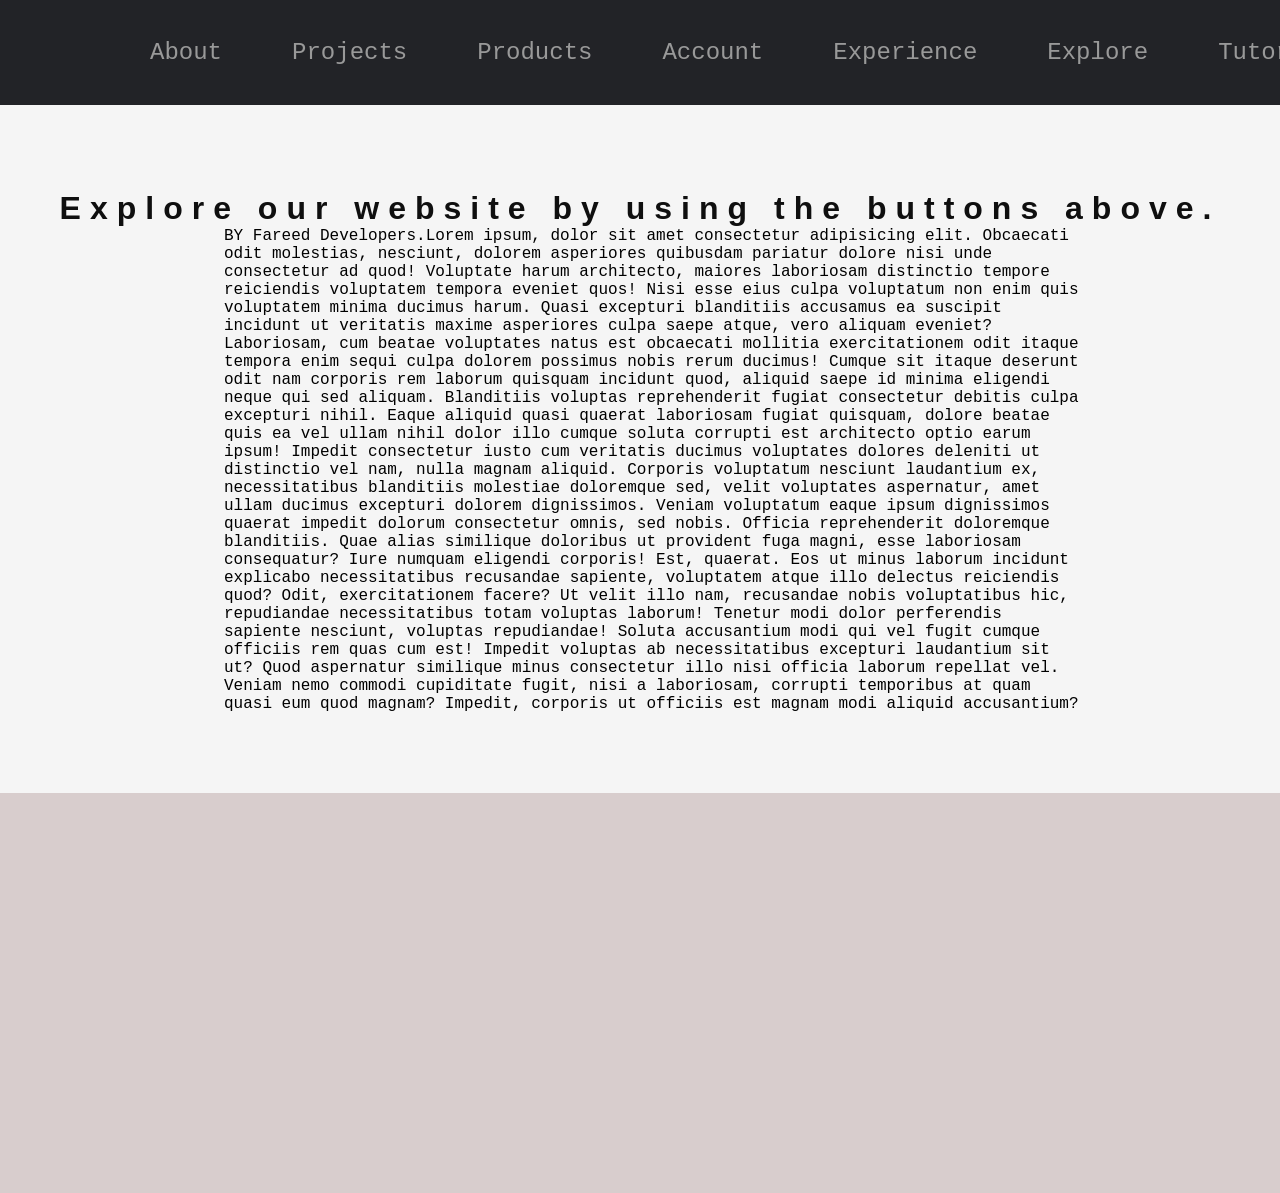
<file: index.html>
<!DOCTYPE html>
<html lang="en">
  <head>
    <link type="text/css" rel="stylesheet" href="style.css" />
    <link
      rel="shortcut icon"
      href="fareed developers by photoshop yellow(edited).jpg"
      type="image/x-icon"
    />
    <title>Fareed Developers Ofiicial</title>
  </head>
  <body>
    <nav>
      <a href="/about_a.html"></a>
      <a href="/about_a.html">About</a>
      <a href="/projects_a.html">Projects</a>
      <a href="/our_products_a.html">Products</a>
      <a href="/account_a.html.html">Account</a>
      <a href="/experience_a.html">Experience</a>
      <a href="/explore_a.html">Explore</a>
      <a href="/tutorial_a.html">Tutorials</a>
    </nav>
      
    <script src="a_website.js"></script>
    <div><button id="auto" onclick="auto_visit()">Auto Visit</button></a></div>
    <main>
      <section>
        <div>
          <h2>Explore our website by using the buttons above.</h2>
        </div>
        <div>
          <p class="dummytext">
            BY Fareed Developers.Lorem ipsum, dolor sit amet consectetur
            adipisicing elit. Obcaecati odit molestias, nesciunt, dolorem
            asperiores quibusdam pariatur dolore nisi unde consectetur ad quod!
            Voluptate harum architecto, maiores laboriosam distinctio tempore
            reiciendis voluptatem tempora eveniet quos! Nisi esse eius culpa
            voluptatum non enim quis voluptatem minima ducimus harum. Quasi
            excepturi blanditiis accusamus ea suscipit incidunt ut veritatis
            maxime asperiores culpa saepe atque, vero aliquam eveniet?
            Laboriosam, cum beatae voluptates natus est obcaecati mollitia
            exercitationem odit itaque tempora enim sequi culpa dolorem possimus
            nobis rerum ducimus! Cumque sit itaque deserunt odit nam corporis
            rem laborum quisquam incidunt quod, aliquid saepe id minima eligendi
            neque qui sed aliquam. Blanditiis voluptas reprehenderit fugiat
            consectetur debitis culpa excepturi nihil. Eaque aliquid quasi
            quaerat laboriosam fugiat quisquam, dolore beatae quis ea vel ullam
            nihil dolor illo cumque soluta corrupti est architecto optio earum
            ipsum! Impedit consectetur iusto cum veritatis ducimus voluptates
            dolores deleniti ut distinctio vel nam, nulla magnam aliquid.
            Corporis voluptatum nesciunt laudantium ex, necessitatibus
            blanditiis molestiae doloremque sed, velit voluptates aspernatur,
            amet ullam ducimus excepturi dolorem dignissimos. Veniam voluptatum
            eaque ipsum dignissimos quaerat impedit dolorum consectetur omnis,
            sed nobis. Officia reprehenderit doloremque blanditiis. Quae alias
            similique doloribus ut provident fuga magni, esse laboriosam
            consequatur? Iure numquam eligendi corporis! Est, quaerat. Eos ut
            minus laborum incidunt explicabo necessitatibus recusandae sapiente,
            voluptatem atque illo delectus reiciendis quod? Odit, exercitationem
            facere? Ut velit illo nam, recusandae nobis voluptatibus hic,
            repudiandae necessitatibus totam voluptas laborum! Tenetur modi
            dolor perferendis sapiente nesciunt, voluptas repudiandae! Soluta
            accusantium modi qui vel fugit cumque officiis rem quas cum est!
            Impedit voluptas ab necessitatibus excepturi laudantium sit ut? Quod
            aspernatur similique minus consectetur illo nisi officia laborum
            repellat vel. Veniam nemo commodi cupiditate fugit, nisi a
            laboriosam, corrupti temporibus at quam quasi eum quod magnam?
            Impedit, corporis ut officiis est magnam modi aliquid accusantium?
          </p>
        </div>
      </section>
    </main>
    <footer>
      <div class="foot"></div>
    </footer>
  </body>
</html>
</file>
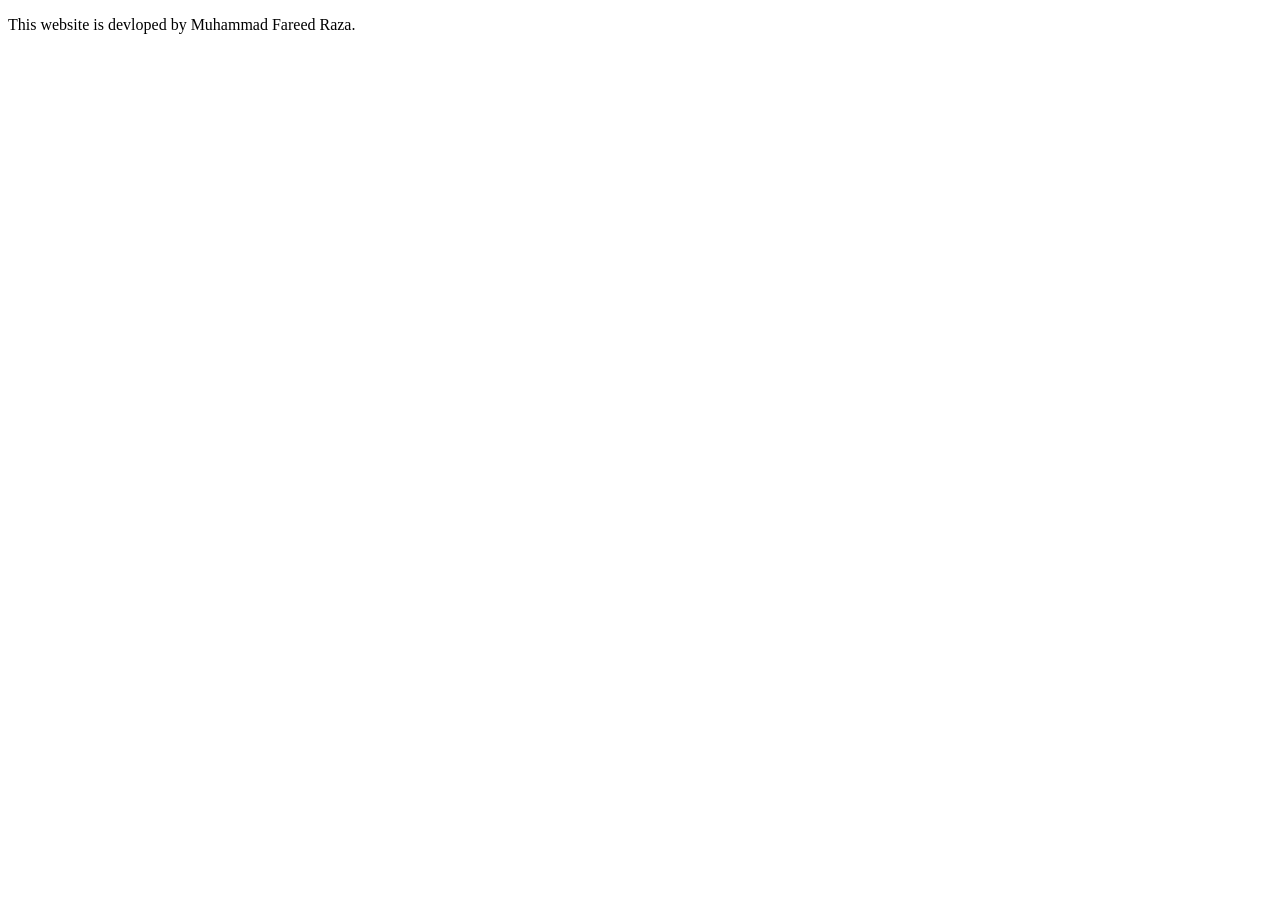
<file: about.html>
<!DOCTYPE html>
<html lang="en">
<head>
  <meta charset="UTF-8">
  <meta http-equiv="X-UA-Compatible" content="IE=edge">
  <meta name="viewport" content="width=device-width, initial-scale=1.0">
  <title>About</title>
</head>
<body>
  <p>This website is devloped by Muhammad Fareed Raza.</p>
</body>
</html>
</file>
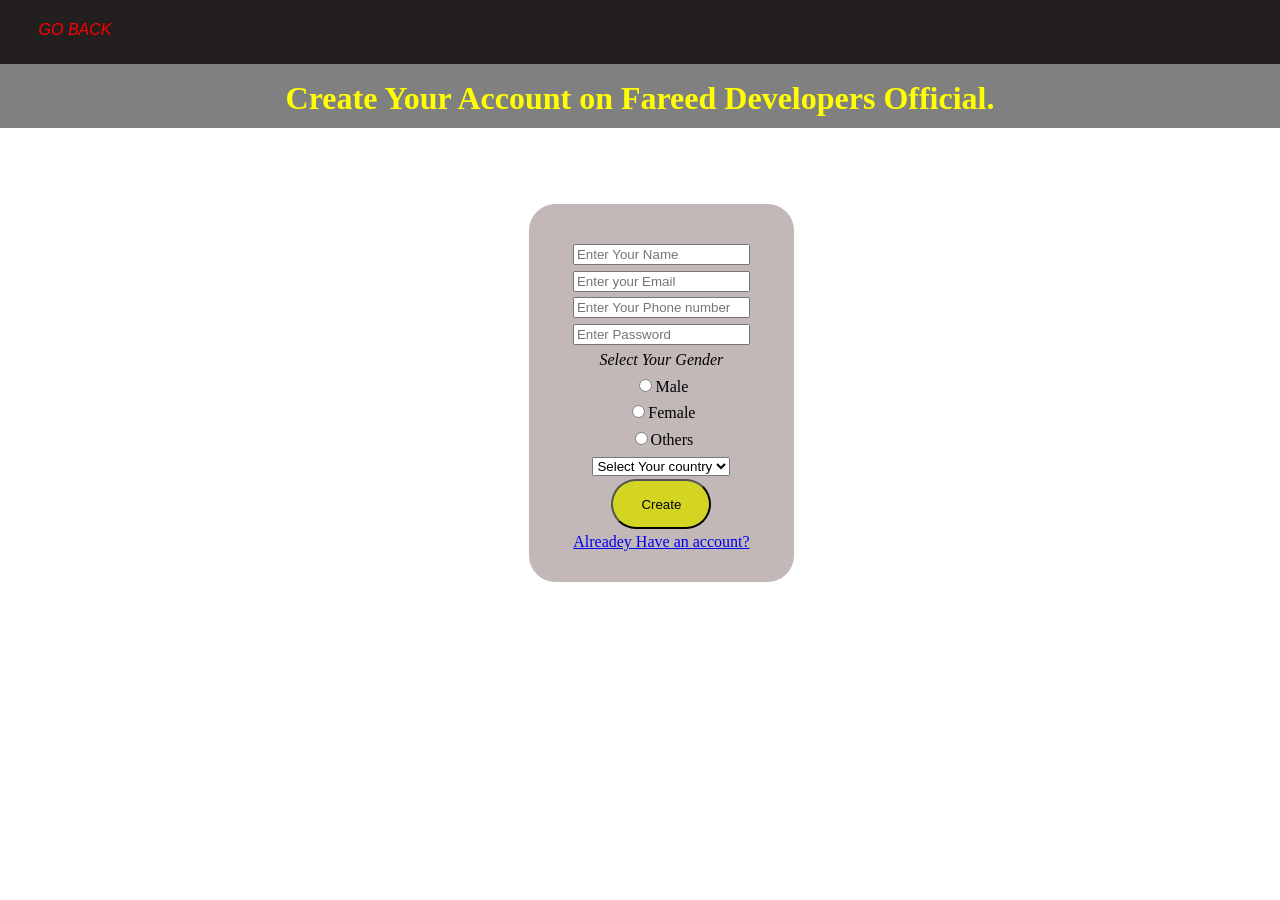
<file: account_a.html>
<!DOCTYPE html>
<html lang="en">
  <head>
    <link type="text/css" rel="stylesheet" href="style_accounts.css" />
    <meta charset="UTF-8" />
    <meta http-equiv="X-UA-Compatible" content="IE=edge" />
    <meta name="viewport" content="width=device-width, initial-scale=1.0" />
    <title>Create Account</title>
  </head>
  <body>
    <header>
      <div class="nav_bar">
        <a href="/index.html"><button id="btn_1">GO BACK</button></a>
      </div>
      <div class="dec_bar">
        <h1>Create Your Account on Fareed Developers Official.</h1>
      </div>
    </header>
    <main>
      <div class="create_account">
        <form>
          <input type="text" placeholder="Enter Your Name" /><br />
          <input type="email" placeholder="Enter your Email" /><br />
          <input type="text" placeholder="Enter Your Phone number" /><br />
          <input type="password" placeholder="Enter Password" /><br />
          <i>Select Your Gender</i><br />
          <label for="GenderA">
            <input
              type="radio"
              name="Gender"
              value="Male"
              id="GenderA"
              class="Gender"
            /><p class="Gend">Male</p> </label
          ><br />
          <label for="GenderB">
            <input
              type="radio"
              name="Gender"
              value="Female"
              id="GenderB"
              class="Gender"
            /><p class="Gend">Female</p> </label
          ><br />
          <label for="GenderC">
            <input
              type="radio"
              name="Gender"
              value="Others"
              id="GenderC"
              class="Gender"
            /><p class="Gend">Others</p></label
          ><br />
          <label for="country_name">
            <select name="country" id="country_name">
              <option value="your_country">Select Your country</option>
              <option value="Pakistan">Pakistan</option>
              <option value="India">India</option>
              <option value="Iran">Iran</option>
              <option value="Turkey">Turkey</option>
            </select>
          </label>
        </form>
        <a href="/index.html"><button class="btn_2" onclick="log_in_alert()">Create</button></a>
        <a href="Log_In_a.html" class="already" style="display: block;">Alreadey Have an account?</a>
      </div>
    </main>
    <footer>
    </footer>
    <script>
      function log_in_alert(){
        alert("Your account has successfully created.");
      }
  </script>
  </body>
</html>
</file>
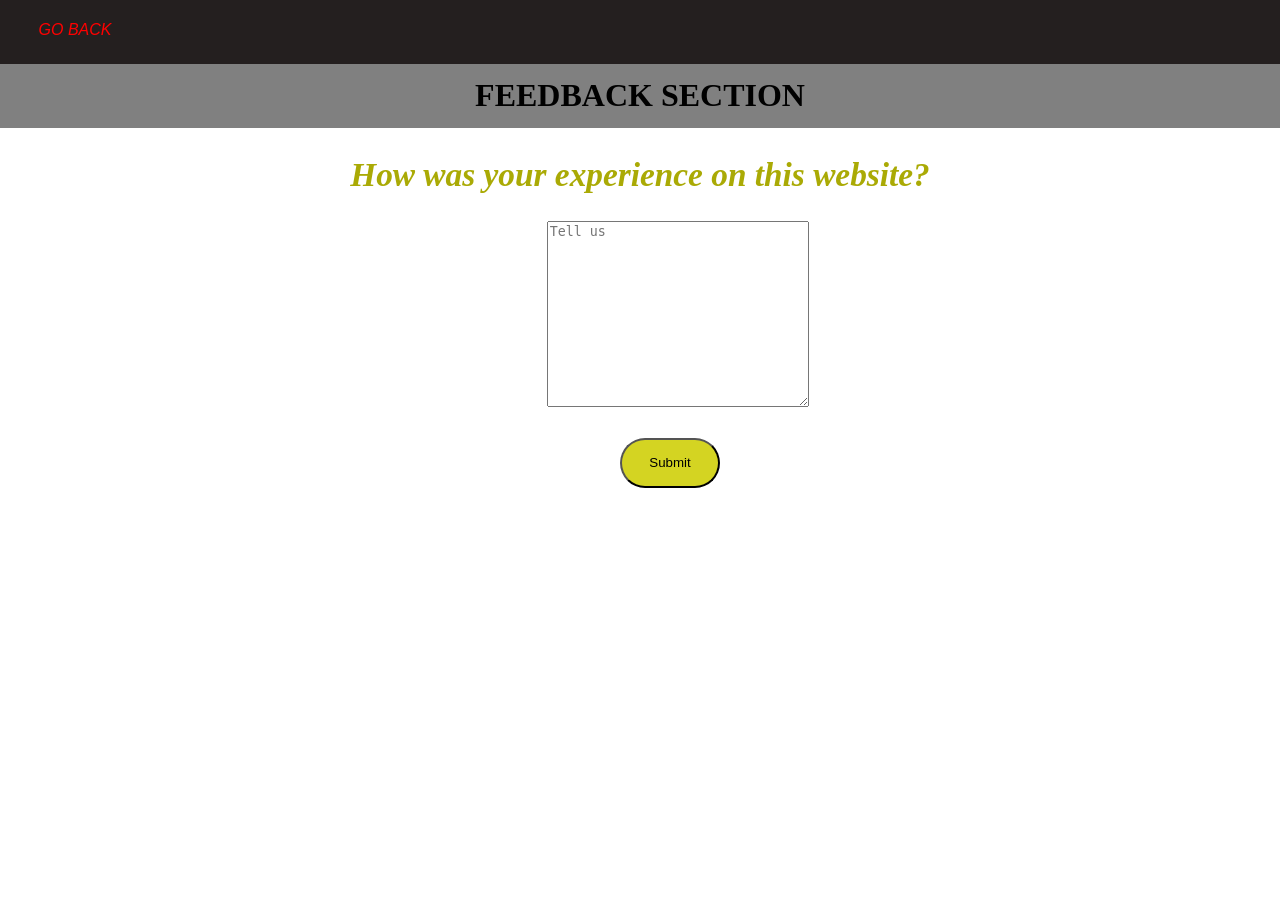
<file: experience_a.html>
<!DOCTYPE html>
<html lang="en">
<head>
  <meta charset="UTF-8">
  <meta http-equiv="X-UA-Compatible" content="IE=edge">
  <meta name="viewport" content="width=device-width, initial-scale=1.0">
  <link rel="stylesheet" type="text/css" href="style_experience.css">
  <title>Experience</title>
</head>
<body>
  <div class="nav_bar">
    <a href="/index.html"><button id="b_1">GO BACK</button></a>
  </div>
  <div class="dec_bar">
    <h1>FEEDBACK SECTION</h1>
  </div>
  <h2>How was your experience on this website?</h2>
  <form id="forum">
    <textarea name="experience" cols="30" rows="12" placeholder="Tell us"></textarea><br />
    
  </form>
  <a href="/index.html"><button id="btn_2" onclick="alert2()">Submit</button></a>
</body>
<script src="experience_a.js"></script>
</html>
</file>
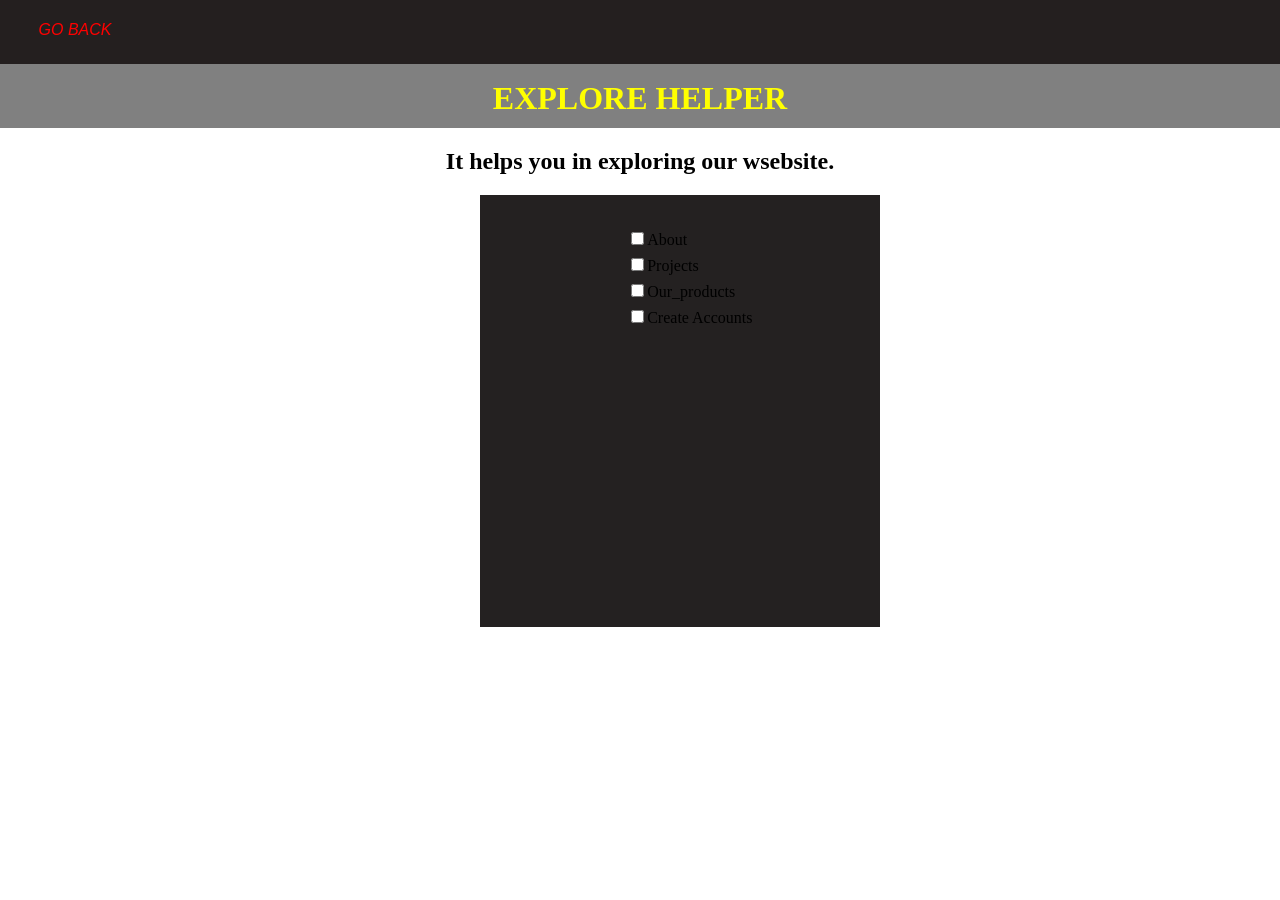
<file: explore_a.html>
<!DOCTYPE html>
<html lang="en">
<head>
  <meta charset="UTF-8">
  <link type="text/css" rel="stylesheet" href="style_explore.css" />
  <meta http-equiv="X-UA-Compatible" content="IE=edge">
  <meta name="viewport" content="width=device-width, initial-scale=1.0">
  <title>Explore Helper</title>
</head>
<body>
  <div class="nav_bar">
    <a href="/index.html"><button id="b_1">GO BACK</button></a>
  </div>
  <div class="dec_bar">
    <h1>EXPLORE HELPER</h1>
  </div>
  <h2>It helps you in exploring our wsebsite.</h2>
  <div class="designing">
    <input class="ab_1" type="checkbox">About<br>
    <input class="ab_1" type="checkbox">Projects<br>
    <input class="ab_1" type="checkbox">Our_products<br>
    <input class="ab_1" type="checkbox">Create Accounts<br>
  </div>
</body>
</html>
</file>
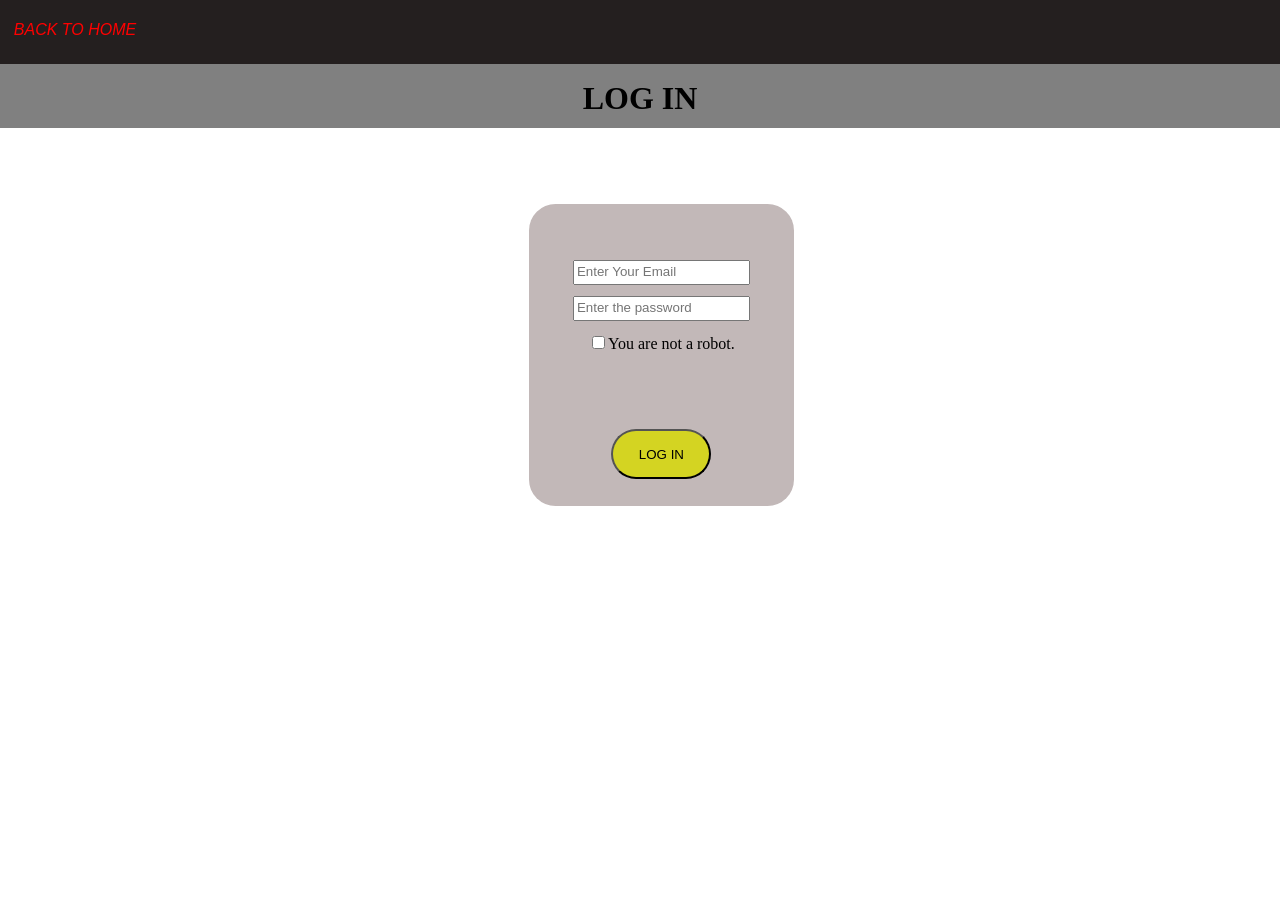
<file: Log_In_a.html>
<!DOCTYPE html>
<html lang="en">
  <head>
    <meta charset="UTF-8" />
    <link type="text/css" rel="stylesheet" href="style_log_in.css" />
    <meta http-equiv="X-UA-Compatible" content="IE=edge" />
    <meta name="viewport" content="width=device-width, initial-scale=1.0" />
    <title>LOG IN</title>
  </head>
  <body>
    <header>
      <div class="nav_bar">
        <a href="/index.html"><button id="b_1">BACK TO HOME</button></a>
      </div>
      <div class="dec_bar">
        <h1>LOG IN</h1>
      </div>
    </header>
    <main>
      <div class="log_in_form">
        <form>
          <input class="email" type="email" placeholder="Enter Your Email" /><br />
          <input class="password" type="password" placeholder="Enter the password" /><br />
          <input type="Checkbox" />You are not a robot.<br />
        </form>
        <a href="/index.html"><button class="btn_2" id="log_in_btn" onclick="log_in_alert()">LOG IN</button></a>
      </div>
    </main>
    <script>
      function log_in_alert(){
        alert("You have successfully signed in.");
      }
    </script>
  </body>
</html>
</file>
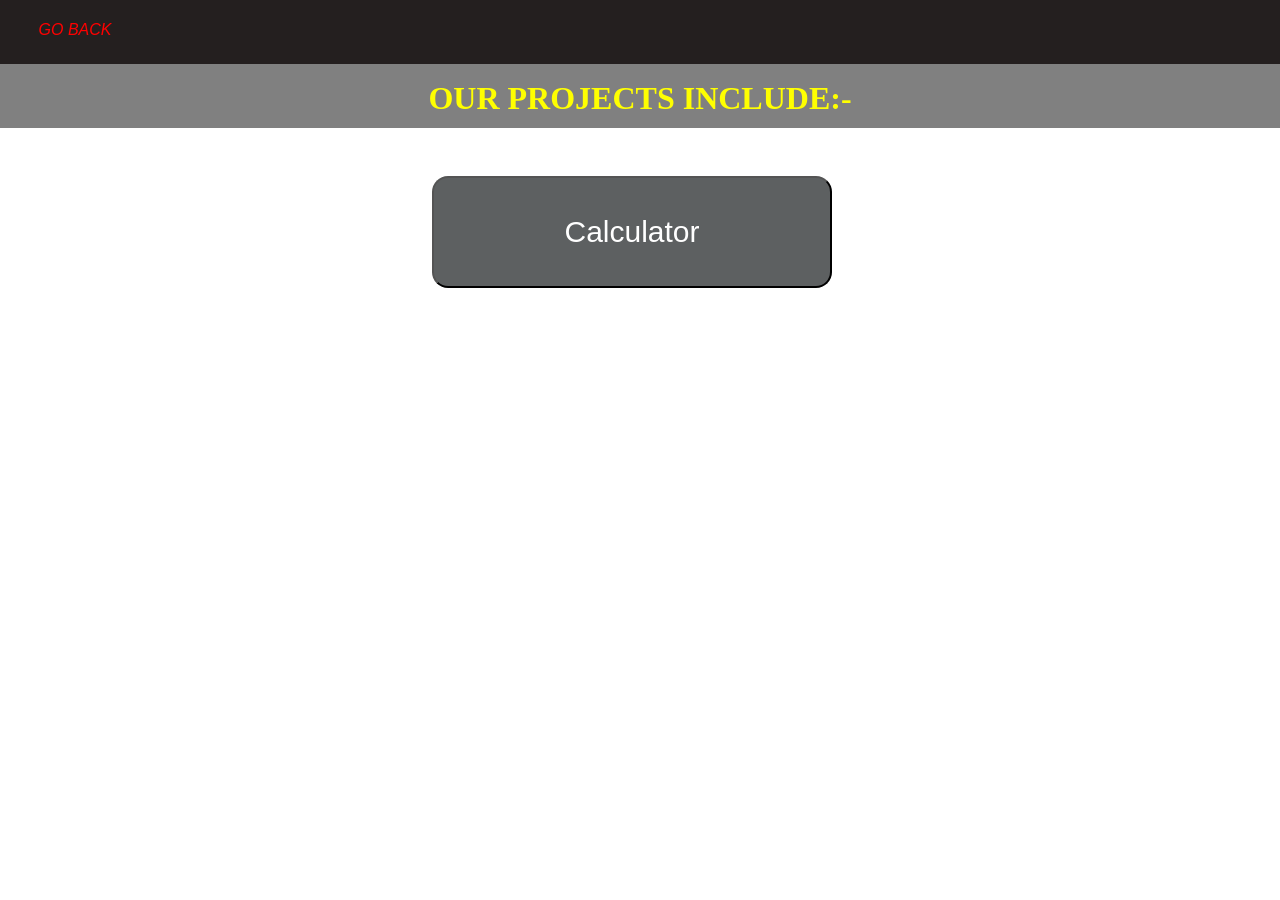
<file: our_products_a.html>
<!DOCTYPE html>
<html lang="en">
<head>
  <link type="text/css" rel="stylesheet" href="style_products.css">
  <title>Our Products</title>
</head>
<body>
  <header>
    <div class="nav_bar">
      <a href="/index.html"><button id="btn">GO BACK</button></a>
    </div>
    <div class="dec_bar">
      <h1>OUR PROJECTS INCLUDE:-</h1>
    </div>
  </header>
  <main>
    <div>
      <a href="test.html"><button class="cards">Calculator</button></a>
    </div>
  </main>
</body>
</html>
</file>
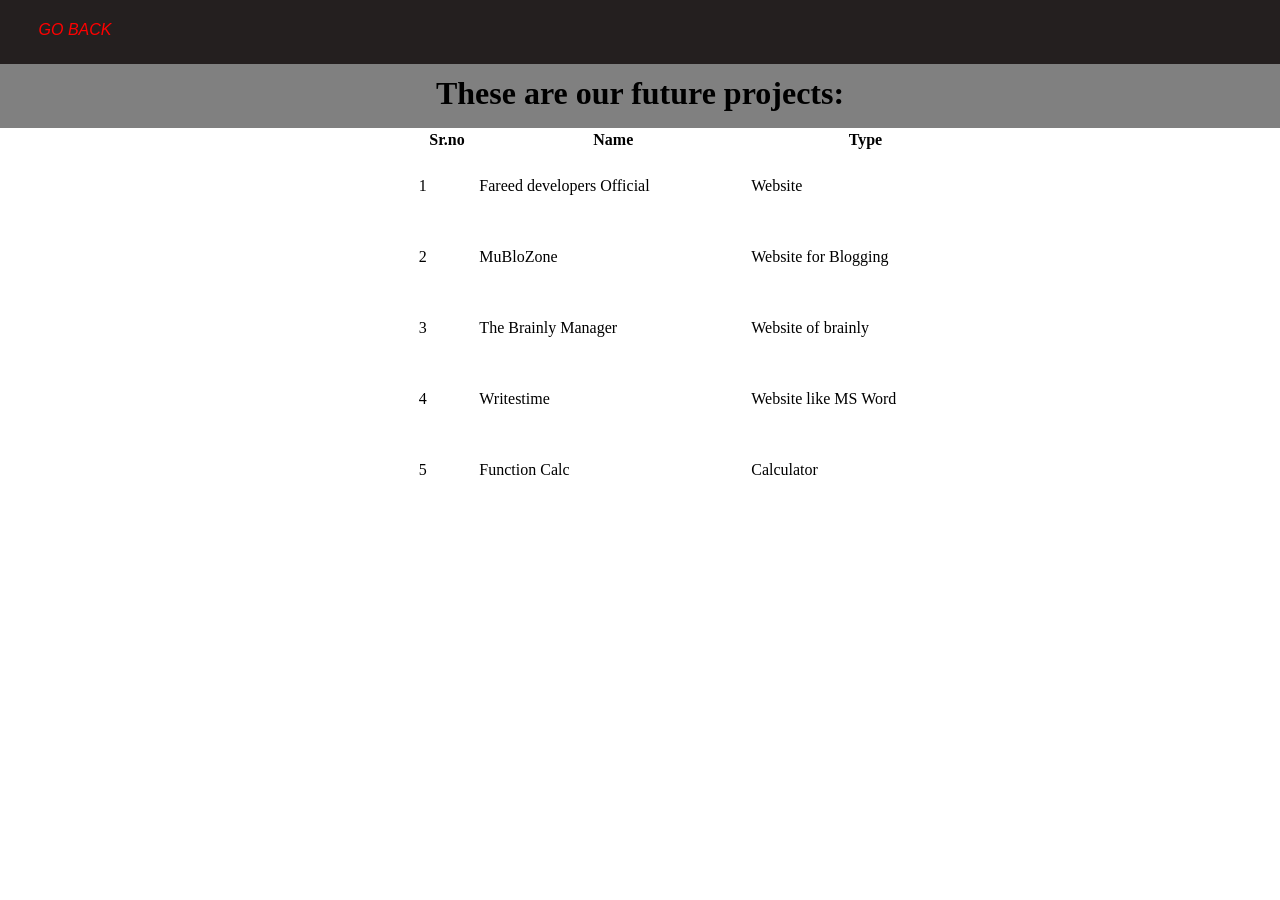
<file: projects_a.html>
<!DOCTYPE html>
<html lang="en">
  <head>
    <link type="text/css" rel="stylesheet" href="style_projects.css">
    <meta charset="UTF-8" />
    <meta http-equiv="X-UA-Compatible" content="IE=edge" />
    <meta name="viewport" content="width=device-width, initial-scale=1.0" />
    <title>Projects</title>
  </head>
  <body>
    <header>
      <div class="nav_bar">
        <div class="button">
          <a href="/index.html" class="btn1"><button>GO BACK</button></a>
        </div>
      </div>
    </header>
    <div class="dec_bar">
      <h1>These are our future projects:</h1>
    </div>
    <div>
      <table>
        <thead>
          <tr>
            <th>Sr.no</th>
            <th>Name</th>
            <th>Type</th>
          </tr>
        </thead>
        <tbody>
          <tr>
            <td>1</td>
            <td>Fareed developers Official</td>
            <td>Website</td>
          </tr>
          <tr>
            <td>2</td>
            <td>MuBloZone</td>
            <td>Website for Blogging</td>
          </tr>
          <tr>
            <td>3</td>
            <td>The Brainly Manager</td>
            <td>Website of brainly</td>
          </tr>
          <tr>
            <td>4</td>
            <td>Writestime</td>
            <td>Website like MS Word</td>
          </tr>
          <tr>
            <td>5</td>
            <td>Function Calc</td>
            <td>Calculator</td>
          </tr>
        </tbody>
      </table>
    </div>
  </body>
</html>
</file>
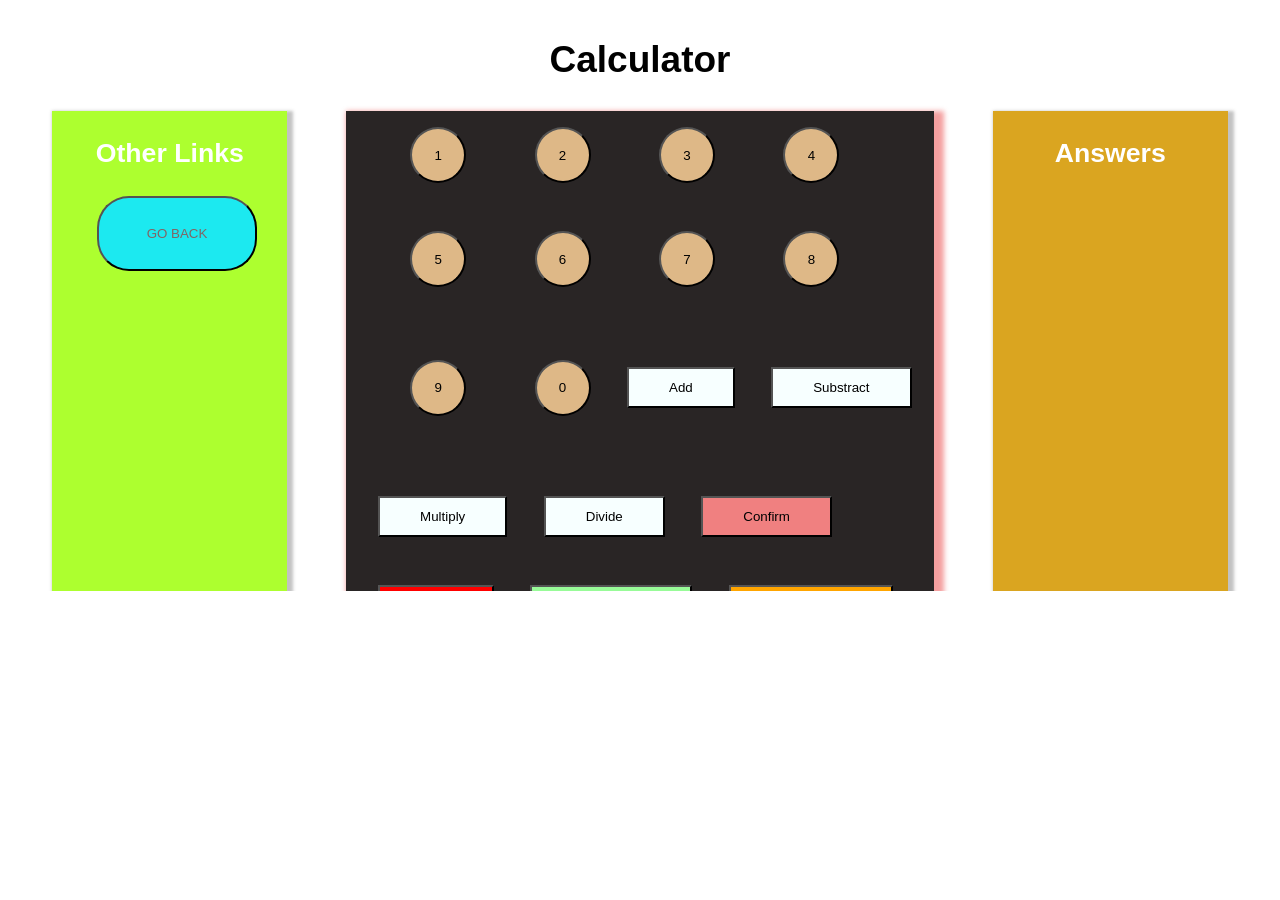
<file: test.html>
<!DOCTYPE html>
<html lang="en">
<head>
  <meta charset="UTF-8">
  <meta http-equiv="X-UA-Compatible" content="IE=edge">
  <meta name="viewport" content="width=device-width, initial-scale=1.0">
  <link rel="stylesheet" type="text/css" href="test.css">
  <link
      rel="shortcut icon"
      href="calculator.png"
      type="image/x-icon"
    />
  <title>Calculator</title>
</head>
<body>
  <h2> Calculator </h2>
  <section class="container">
    <div class="boxes" id="position2">
      <span>
        <h3>Other Links</h3>
      </span>
      <div>
        <a href="our_products_a.html"><button class="special_btn" id="go_back">GO BACK</button></a>
      </div>
    </div>

    <div class="card">
      <span>
        <button class="btn" onclick="num1()">1</button>
      </span>
      <span>
        <button class="btn" onclick="num2()">2</button>
      </span>
      <span>
        <button class="btn" onclick="num3()">3</button>
      </span>
      <span>
        <button class="btn" onclick="num4()">4</button>
      </span>
      <span>
        <button class="btn" onclick="num5()">5</button>
      </span>
      <span>
        <button class="btn" onclick="num6()">6</button>
      </span>
      <span>
        <button class="btn" onclick="num7()">7</button>
      </span>
      <span>
        <button class="btn" onclick="num8()">8</button>
      </span>
      <span>
        <button class="btn" onclick="num9()">9</button>
      </span>
      <span>
        <button class="btn" onclick="num0()">0</button>
      </span>
      <span>
        <button class="btn-opt" onclick="add()">Add</button>
      </span>
      <span>
        <button class="btn-opt" onclick="substract()">Substract</button>
      </span>
      <span>
        <button class="btn-opt" onclick="multiply()">Multiply</button>
      </span>
      <span>
        <button class="btn-opt" onclick="divide()">Divide</button>
      </span>
      <span>
        <button class="btn-opt" onclick="confirmed()" id="special">Confirm</button>
      </span>
      <span>
        <button class="btn-opt" onclick="clear_1()" id="special2">Clear</button>
      </span>
      <span>
        <button class="btn-opt" onclick="saveans()" id="special3">Save Answer</button>
      </span>
      <span>
        <button class="btn-opt" onclick="show_answer()" id="special4">Show Answer</button>
      </span>
      <span>
        <button class="btn-opt" onclick="clear_all()" id="special5">Clear clipboard</button>
      </span>
  
    </div>

    <div class="boxes" id="position1">
      <span>
        <h3>Answers</h3>
        <p class="answers" id="text-answers"></p>
      </span>
    </div>
  </section>
  
  <script src="test.js"></script>
</body>
</html>
</file>
<file: style.css>
@import url();
*
{
  margin: 0;
  padding: 0;
  box-sizing: border-box;
  font-family:'Courier New', Courier, monospace;

}
body{

  justify-content: center;
  align-items: center;
  min-height: 100vh;
  background: whitesmoke;

}
nav {
  display: flex;
  gap: 30px;
  background: #222327;
  padding: 15px 60px ;
  position: fixed;
  top: 0;
  width: 100%;
}
nav a
{
  position: relative;
  color: #999;
  text-decoration: none;
  font-size: 1.5em;
  z-index: 2;
  height: 75px;
  display: flex;
  justify-content: center;
  align-items: center;
  padding: 0 20px;
  transition: 0.5s;

}
#indicator{
  position: absolute;
  /* right: 0; */
  height: 75px;
  width: 150px;
  background: gold;
  z-index: 1;
  transition: 0.5s;
  display: none;
}
#indicator::before
{
  content: '';
  position: absolute;
  left: -30px;
  width: 50px;
  height: 15px;
  background: gold;
  border-radius: 15px;
  box-shadow: 15px 30px gold,
  5px 60px gold,
  -15px 15px #222327,
  -10px 45px #222327;
  transition: 0.5s;
}
#indicator::after
{
  content: '';
  position: absolute;
  right: -30px;
  width: 50px;
  height: 15px;
  background: gold;
  border-radius: 15px;
  box-shadow: 5px 30px gold,
   -15px 60px gold,
   15px 15px #222327,
   10px 45px #222327;
  transition: 0.5s;
}
#indicator.change::before{
  left: -10px;
  box-shadow: -15px 30px gold,
  -5px 60px gold
  -10px -15px #222327,
  -20px 45px #222327;

}
#indicator.change::after{
  right: -20px;
  box-shadow: 10px 30px gold,
   20px 60px gold
   15px 15px #222327,
   25px 45px #222327;

}


h2{
  color: rgb(15, 15, 15);
  font-family:'Gill Sans', 'Gill Sans MT', Calibri, 'Trebuchet MS', sans-serif;
  text-align:center;
  letter-spacing: 1vmin;
  font-size: 2rem;
  margin-top: 6rem;
}


button{
  font-size: 1rem;
  font-weight: 200;
  font-style: oblique;
  color: yellow;
  background-color: rgb(36, 31, 31);
  width: 150px;
  height: 60px;
  border: none;
}
.dummytext{
  margin-left: 14rem;
  width: 9in;
  display: block;
}
.foot{
  margin-top: 5rem;
  background-color: rgb(216, 205, 205);
  width: 100%;
  height: 25rem;
}
#auto{
  margin-left: 33cm;
  margin-top: 0.5cm;
  width: 2cm;
  height: 2cm;
  border-radius: 50%;
}
</file>
<file: style_accounts.css>
.nav_bar{
  width: 100%;
  height: 4rem;
  background-color: rgb(36, 31, 31);
  margin-bottom: 0%;
}
body{
  margin: 0%;
}
#btn_1{
  font-size: 1rem;
  font-weight: 200;
  font-style: oblique;
  color: red;
  background-color: rgb(36, 31, 31);
  width: 150px;
  height: 60px;
  border: none;
}
.dec_bar{
  height: 4rem;
  background-color: grey;
  text-align: center;
  margin-top: 0%;
}
h1{
  margin-top: 0%;
  padding-top: 1rem;
  color: yellow;
}
.create_account{
    padding-top: 1cm;
    text-align: center;
    border-radius: 7mm;
    height: 9cm;
    background-color: rgb(194, 184, 184);
    width: 7cm;
    margin-left: 14cm;
    margin-top: 2cm;
    line-height: 7mm;
}
.already{
  margin: 0%;
}
.Gend{
  display: inline;
  color: rgb(0, 0, 0);
}
.btn_2{
  width: 100px;
  height: 50px;
  border-radius: 2rem;
  background-color: rgb(212, 212, 34);
}
</file>
<file: style_experience.css>
body{
  margin: 0%;
}
.nav_bar{
  width: 100%;
  height: 4rem;
  background-color: rgb(36, 31, 31);
  margin-bottom: 0%;
}
#b_1{
  font-size: 1rem;
  font-weight: 200;
  font-style: oblique;
  color: red;
  background-color: rgb(36, 31, 31);
  width: 150px;
  height: 60px;
  border: none;
}
.dec_bar{
  height: 4rem;
  background-color: grey;
  text-align: center;
  margin-top: 0%;
}
h1{
  margin-top: 0%;
  padding: 1%;
}
h2{
  text-align: center;
  font-size: 25pt;
  font-style: oblique;
  color:rgb(170, 170, 5);
}
#forum{
  margin-left: 410pt;
}
#btn_2{
   margin-left: 465pt;
   margin-top: 20pt;
   width: 100px;
   height: 50px;
   border-radius: 2rem;
   background-color: rgb(212, 212, 34);
}
</file>
<file: style_explore.css>
.nav_bar{
  width: 100%;
  height: 4rem;
  background-color: rgb(36, 31, 31);
  margin-bottom: 0%;
}
body{
  margin: 0%;
}
#b_1{
  font-size: 1rem;
  font-weight: 200;
  font-style: oblique;
  color: red;
  background-color: rgb(36, 31, 31);
  width: 150px;
  height: 60px;
  border: none;
}
.dec_bar{
  height: 4rem;
  background-color: grey;
  text-align: center;
  margin-top: 0%;
}
h1{
  margin-top: 0%;
  padding-top: 1rem;
  color: yellow;
}
.designing{
  margin-left: 30rem;
  width: 25rem;
  height: 25rem;
  background-color: rgb(36, 33, 33);
  line-height: 26px;
  padding-top: 2rem;
}
h2{
  display: block;
  text-align: center;
}
.ab_1{
  margin-left: 4cm;
}
</file>
<file: style_log_in.css>
body{
  margin: 0%;
}
.nav_bar{
  width: 100%;
  height: 4rem;
  background-color: rgb(36, 31, 31);
  margin-bottom: 0%;
}
#b_1{
  font-size: 1rem;
  font-weight: 200;
  font-style: oblique;
  color: red;
  background-color: rgb(36, 31, 31);
  width: 150px;
  height: 60px;
  border: none;
}
.dec_bar{
  height: 4rem;
  background-color: grey;
  text-align: center;
  margin-top: 0%;
}
h1{
  margin-top: 0%;
  padding-top: 4.3mm;
}
.log_in_form{
  padding-top: 1cm;
  text-align: center;
  border-radius: 7mm;
  height: 7cm;
  background-color: rgb(194, 184, 184);
  width: 7cm;
  margin-left: 14cm;
  margin-top: 2cm;
  line-height: 5mm;
}
.btn_2{
  margin-top: 2cm;
  width: 100px;
  height: 50px;
  border-radius: 2rem;
  background-color: rgb(212, 212, 34);
}
.email{
  margin-bottom: 3mm;
  margin-top: 5mm;
  line-height: 5mm;
}
.password{
  margin-bottom: 3mm;
  line-height: 5mm;
}
</file>
<file: style_products.css>
body{
  margin: 0%;
}
.nav_bar{
  width: 100%;
  height: 4rem;
  background-color: rgb(36, 31, 31);
  margin-bottom: 0%;
}
#btn{
  font-size: 1rem;
  font-weight: 200;
  font-style: oblique;
  color: red;
  background-color: rgb(36, 31, 31);
  width: 150px;
  height: 60px;
  border: none;
}
.dec_bar{
  height: 4rem;
  background-color: grey;
  text-align: center;
  margin-top: 0%;
}
h1{
  margin-top: 0%;
  padding-top: 1rem;
  color: yellow;
}
.listed{
  margin-left: 29rem;
  margin-top: 2rem;
}
.cards{
  background-color: rgb(93, 96, 97);
  color: rgb(255, 255, 255);
  font-size: 30px;
  margin: 3rem auto 0 27rem;
  width: 25rem;
  height: 7rem;
  border-radius: 1rem;
}
</file>
<file: style_projects.css>
body{
  margin: 0%;
}
.nav_bar{
  background-color:rgb(36, 31, 31);
  height: 4rem;
  margin-bottom: 0%;
}
h1{
  text-align: center;
  margin-top: 0%;
  padding-top: 3mm;
}
.dec_bar{
  margin-top: 0%;
  background-color:grey;
  height: 4rem;
}
button{
  font-size: 1rem;
  font-weight: 200;
  font-style: oblique;
  color: red;
  background-color: rgb(36, 31, 31);
  width: 150px;
  height: 60px;
  border: none;
}
table{
  margin-left: 11cm;
  width: 15cm;
  height: 10cm;
}
</file>
<file: test.css>
html, body {
  font-family: Arial, Helvetica, sans-serif;
  overflow-x: hidden;
}

h2 {
  font-size: 37px;
  text-align: center;
}

.container {
  width: 93%;
  margin: auto;
  display: flex;
  flex-direction: row;
  justify-content: space-between;
}

.card {
  background-color: rgb(41, 37, 37);
  height: 30rem;
  width: 50%;
  box-shadow: 5px 5px 5px 5px rgba(226, 0, 0, 0.377);
}

.btn {
  margin: 1rem 0rem 2rem 4rem;
  width: 3.5rem;
  height: 3.5rem;
  border-radius: 100%;
  background-color: burlywood;
}

.btn-opt {
  margin-left: 2rem;
  margin-top: 3rem;
  padding: 11px 40px;
  background-color: rgb(247, 255, 255);
}
#special{
  background-color: lightcoral;
}
#special2{
  background-color: red;
}
#special3{
  background-color: palegreen;
}
#special4{
  background-color: orange;
}
#special5{
  background-color: rgb(224, 215, 215);
}
.boxes{
  height: 30rem;
  width: 20%;
  background-color: rgb(204, 197, 197);
  box-shadow: 3px 3px 3px 3px rgba(95, 95, 95, 0.377);
}
#position1{
  background-color: goldenrod;
}
#position2{
  background-color: greenyellow;
}
h3{
  text-align: center;
  color: white;
  font-size: 20pt;
}
p{
  text-align: center;
}
.special_btn{
  border-radius: 2rem;
  margin-left: 2.8rem;
  width: 10rem;
  height: 4.7rem;
}
#go_back{
  background-color: rgb(28, 233, 240);
  color: rgb(128, 101, 101);
}
</file>
